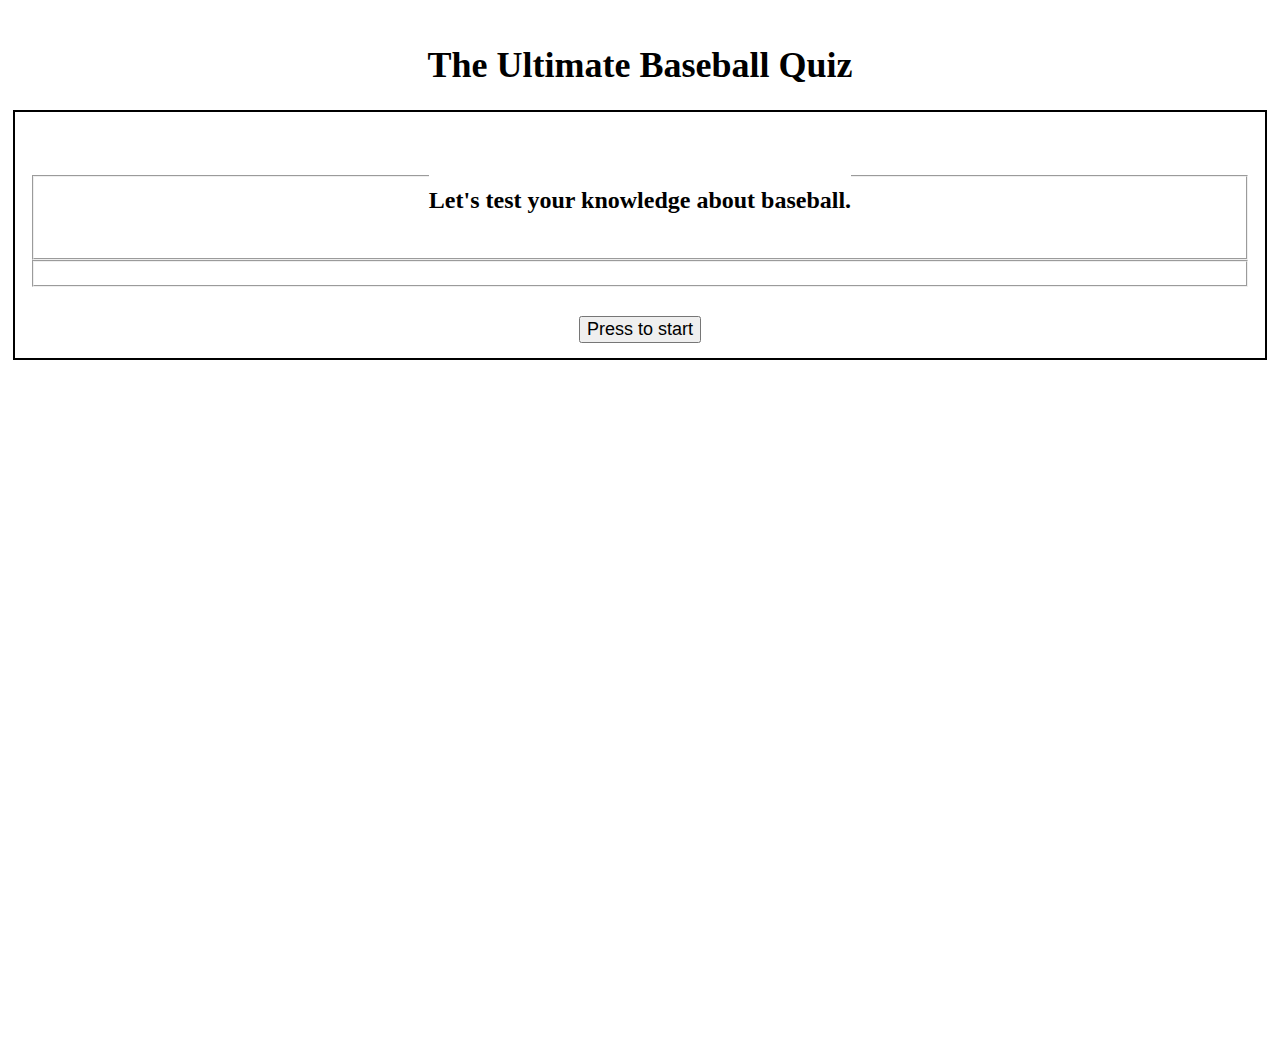
<file: index.html>
<!DOCTYPE html>
<html lang="en">
    <head>
        <title>The Ultimate Baseball Quiz</title>
        <meta name="description" content="An interactive baseball quiz with score">
        <link rel="stylesheet" type="text/css" 
            href="https://meyerweb.com/eric/tools/css/reset/reset.css" />            
        <link rel="stylesheet" type="text/css" href="style.css" />
        <script src="https://code.jquery.com/jquery-3.2.1.min.js"
            integrity="sha256-hwg4gsxgFZhOsEEamdOYGBf13FyQuiTwlAQgxVSNgt4="
            crossorigin="anonymous">
        </script>
        <script src="index.js"></script>
    </head>
    <body>
        <header role="banner">
            <h1 class="page-title">The Ultimate Baseball Quiz</h1>           
        </header>
        <main role="main">
            <form class="quiz-form">
                <fieldset>
                    <legend class="quiz-start">Let's test your knowledge about baseball.</legend>
                </fieldset>
                <fieldset>
                    <legend class="quiz-end">Thank you for taking the Ultimate Baseball Quiz.<span class="final-score">Your final
                        score was <span class="js-correct">0</span> out of <span class="js-total">0.</span></span></legend>
                </fieldset>
                <fieldset class="question-block">
                    <legend class="question">Question number 1</legend>
                    <input type="radio" id="choice1" class="answer" name="answer" checked="checked">
                    <label for="choice1" class="answer-label answer1">Choice 1</label><br>
                    <input type="radio" id="choice2" class="answer" name="answer">
                    <label for="choice2" class="answer-label answer2">Choice 2</label><br>
                    <input type="radio" id="choice3" class="answer" name="answer">
                    <label for="choice3" class="answer-label answer3">Choice 3</label><br>
                    <input type="radio" id="choice4" class="answer" name="answer">
                    <label for="choice4" class="answer-label answer4">Choice 4</label><br>                        
                </fieldset>
                <div class="button-container">
                    <button type="submit" class="quiz-submit">Press to start</button>
                </div>
            </form>
            <div class="score">
                <ul class="score-labels">
                    <li>Correct:</li>
                    <li>Wrong:</li>
                    <li>Percent Correct:</li>
                </ul>
                <ul class="score-values">
                    <li class="js-correct">0</li>
                    <li class="js-wrong">0</li>
                    <li class="js-percent-correct">0%</li>
                </ul>
            </div>
            <div class="correctOrWrong">
                <p class="correctOrWrongMsg"></p>
                <div class="correctOrWrongBtnContainer">
                    <button class="correctOrWrongBtn">OK</button>                
                </div>
            </div>
        </main>
    </body>
</html>
</file>
<file: style.css>
* {
    box-sizing: border-box;
}


 body {
    min-height: 1024px;
    display: block;
    position: relative;
    font-weight: 600;
}

body::after {
    content: "";
    background-image: url("https://upload.wikimedia.org/wikipedia/commons/a/a0/Angel_Stadium_of_Anaheim.jpg");
    background-size: cover; 
    background-repeat: no-repeat;
    background-position: center;
    height: 100%;
    opacity: 0.5;
    top: 0;
    left: 0;
    bottom: 0;
    right: 0;
    position: absolute;
    z-index: -1;   
} 

.page-title {
    text-align: center;
    font-size: 36px;
    padding-top: 20px;

}

main {
    margin: 0 5px 0;
}

.quiz-form {
    border: 2px solid black;
    margin-top: 20px;
    padding: 5px 15px;
    font-size: 24px;
    min-height: 250px;
    position: relative;
}

.question {
   padding: 5px 0 15px; 
}

.quiz-form label {
    font-size: 20px;
}

.button-container {
    width:100%;
    text-align: center;
    padding: 15px 0; 
    position: absolute;
    bottom: 0;
    left: 0;
}

.quiz-submit {
    font-size: 18px;
}

.score {
    margin: 20px auto 0;
    list-style: none;
    width: 325px;
    font-size: 28px;
    display: none;
}

.score-labels {
    display: inline-block;
    text-align: right;
}

.score-values {
    display: inline-block;
    padding-left: 10px;
}

.quiz-start, .quiz-end {
    padding: 70px 0 20px 0;
    text-align:center;
}

.question-block {
    display:none;
}

.quiz-end {
    display: none;
}

.final-score {
    display: block;
}

.correctOrWrong {
    display: none;
    width: 300px;
    margin: 0 auto 0;
    border: 2px solid black;
    background-color: white;
    position: relative;
    bottom: 180px;
} 

.correctOrWrongMsg {
    padding: 10px;
    font-size: 18px;
}

.correctOrWrongBtnContainer {
    padding: 10px 0;
    width: 100%;
    text-align: center;
}
</file>
